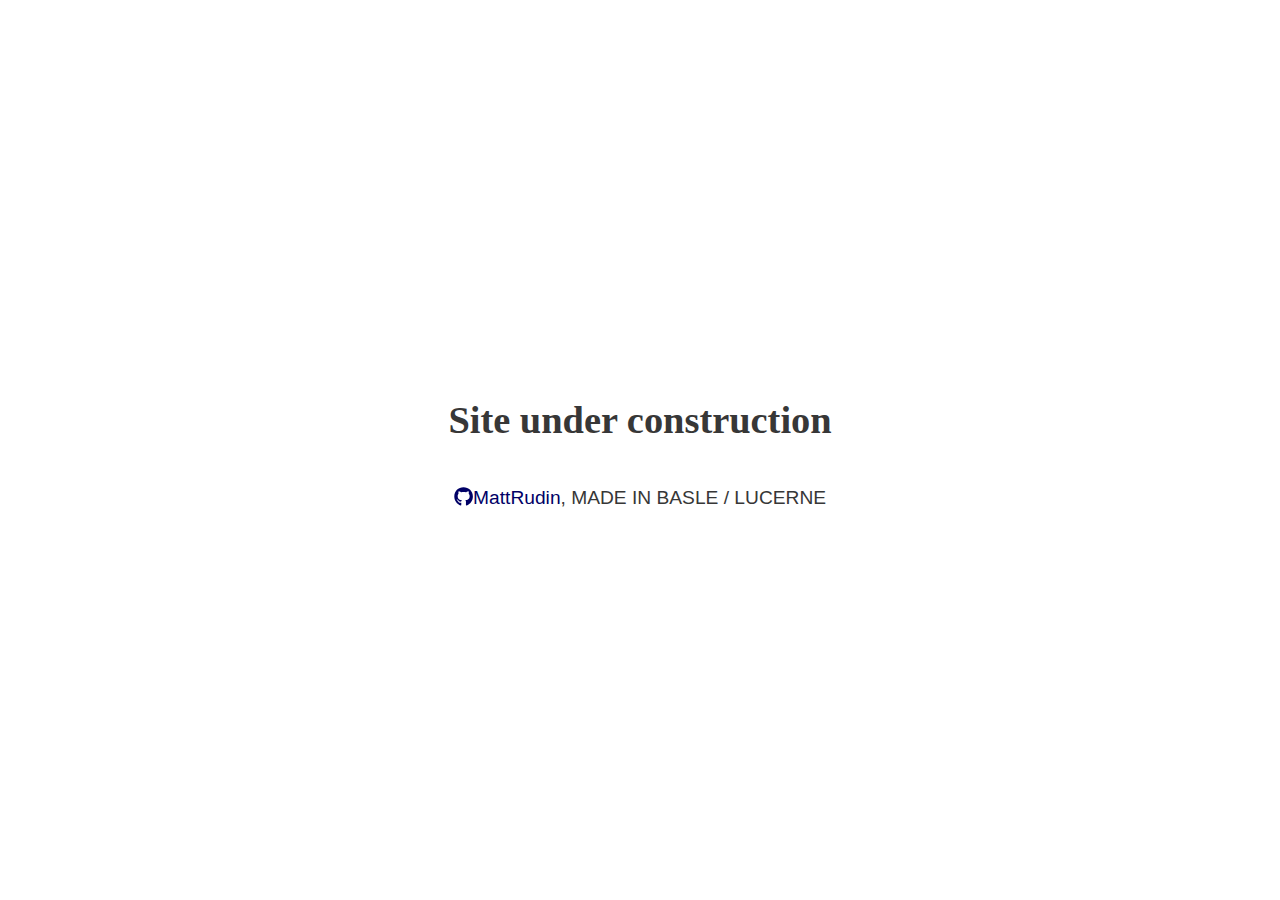
<file: index.html>
<!DOCTYPE html><html lang="en"><head><meta charSet="utf-8"/><meta http-equiv="x-ua-compatible" content="ie=edge"/><meta name="viewport" content="width=device-width, initial-scale=1, shrink-to-fit=no"/><style data-href="/0.42e7054f272f1a7a0ace.css">.svg-inline--fa,svg:not(:root).svg-inline--fa{overflow:visible}.svg-inline--fa{display:inline-block;font-size:inherit;height:1em;vertical-align:-.125em}.svg-inline--fa.fa-lg{vertical-align:-.225em}.svg-inline--fa.fa-w-1{width:.0625em}.svg-inline--fa.fa-w-2{width:.125em}.svg-inline--fa.fa-w-3{width:.1875em}.svg-inline--fa.fa-w-4{width:.25em}.svg-inline--fa.fa-w-5{width:.3125em}.svg-inline--fa.fa-w-6{width:.375em}.svg-inline--fa.fa-w-7{width:.4375em}.svg-inline--fa.fa-w-8{width:.5em}.svg-inline--fa.fa-w-9{width:.5625em}.svg-inline--fa.fa-w-10{width:.625em}.svg-inline--fa.fa-w-11{width:.6875em}.svg-inline--fa.fa-w-12{width:.75em}.svg-inline--fa.fa-w-13{width:.8125em}.svg-inline--fa.fa-w-14{width:.875em}.svg-inline--fa.fa-w-15{width:.9375em}.svg-inline--fa.fa-w-16{width:1em}.svg-inline--fa.fa-w-17{width:1.0625em}.svg-inline--fa.fa-w-18{width:1.125em}.svg-inline--fa.fa-w-19{width:1.1875em}.svg-inline--fa.fa-w-20{width:1.25em}.svg-inline--fa.fa-pull-left{margin-right:.3em;width:auto}.svg-inline--fa.fa-pull-right{margin-left:.3em;width:auto}.svg-inline--fa.fa-border{height:1.5em}.svg-inline--fa.fa-li{width:2em}.svg-inline--fa.fa-fw{width:1.25em}.fa-layers svg.svg-inline--fa{bottom:0;left:0;margin:auto;position:absolute;right:0;top:0}.fa-layers{display:inline-block;height:1em;position:relative;text-align:center;vertical-align:-.125em;width:1em}.fa-layers svg.svg-inline--fa{-webkit-transform-origin:center center;transform-origin:center center}.fa-layers-counter,.fa-layers-text{display:inline-block;position:absolute;text-align:center}.fa-layers-text{left:50%;top:50%;-webkit-transform:translate(-50%,-50%);transform:translate(-50%,-50%);-webkit-transform-origin:center center;transform-origin:center center}.fa-layers-counter{background-color:#ff253a;border-radius:1em;box-sizing:border-box;color:#fff;height:1.5em;line-height:1;max-width:5em;min-width:1.5em;overflow:hidden;padding:.25em;right:0;text-overflow:ellipsis;top:0;-webkit-transform:scale(.25);transform:scale(.25);-webkit-transform-origin:top right;transform-origin:top right}.fa-layers-bottom-right{bottom:0;right:0;top:auto;-webkit-transform:scale(.25);transform:scale(.25);-webkit-transform-origin:bottom right;transform-origin:bottom right}.fa-layers-bottom-left{bottom:0;left:0;right:auto;top:auto;-webkit-transform:scale(.25);transform:scale(.25);-webkit-transform-origin:bottom left;transform-origin:bottom left}.fa-layers-top-right{right:0;top:0;-webkit-transform:scale(.25);transform:scale(.25);-webkit-transform-origin:top right;transform-origin:top right}.fa-layers-top-left{left:0;right:auto;top:0;-webkit-transform:scale(.25);transform:scale(.25);-webkit-transform-origin:top left;transform-origin:top left}.fa-lg{font-size:1.33333em;line-height:.75em;vertical-align:-.0667em}.fa-xs{font-size:.75em}.fa-sm{font-size:.875em}.fa-1x{font-size:1em}.fa-2x{font-size:2em}.fa-3x{font-size:3em}.fa-4x{font-size:4em}.fa-5x{font-size:5em}.fa-6x{font-size:6em}.fa-7x{font-size:7em}.fa-8x{font-size:8em}.fa-9x{font-size:9em}.fa-10x{font-size:10em}.fa-fw{text-align:center;width:1.25em}.fa-ul{list-style-type:none;margin-left:2.5em;padding-left:0}.fa-ul>li{position:relative}.fa-li{left:-2em;position:absolute;text-align:center;width:2em;line-height:inherit}.fa-border{border:.08em solid #eee;border-radius:.1em;padding:.2em .25em .15em}.fa-pull-left{float:left}.fa-pull-right{float:right}.fa.fa-pull-left,.fab.fa-pull-left,.fal.fa-pull-left,.far.fa-pull-left,.fas.fa-pull-left{margin-right:.3em}.fa.fa-pull-right,.fab.fa-pull-right,.fal.fa-pull-right,.far.fa-pull-right,.fas.fa-pull-right{margin-left:.3em}.fa-spin{-webkit-animation:fa-spin 2s linear infinite;animation:fa-spin 2s linear infinite}.fa-pulse{-webkit-animation:fa-spin 1s steps(8) infinite;animation:fa-spin 1s steps(8) infinite}@-webkit-keyframes fa-spin{0%{-webkit-transform:rotate(0deg);transform:rotate(0deg)}to{-webkit-transform:rotate(1turn);transform:rotate(1turn)}}@keyframes fa-spin{0%{-webkit-transform:rotate(0deg);transform:rotate(0deg)}to{-webkit-transform:rotate(1turn);transform:rotate(1turn)}}.fa-rotate-90{-ms-filter:"progid:DXImageTransform.Microsoft.BasicImage(rotation=1)";-webkit-transform:rotate(90deg);transform:rotate(90deg)}.fa-rotate-180{-ms-filter:"progid:DXImageTransform.Microsoft.BasicImage(rotation=2)";-webkit-transform:rotate(180deg);transform:rotate(180deg)}.fa-rotate-270{-ms-filter:"progid:DXImageTransform.Microsoft.BasicImage(rotation=3)";-webkit-transform:rotate(270deg);transform:rotate(270deg)}.fa-flip-horizontal{-ms-filter:"progid:DXImageTransform.Microsoft.BasicImage(rotation=0, mirror=1)";-webkit-transform:scaleX(-1);transform:scaleX(-1)}.fa-flip-vertical{-webkit-transform:scaleY(-1);transform:scaleY(-1)}.fa-flip-horizontal.fa-flip-vertical,.fa-flip-vertical{-ms-filter:"progid:DXImageTransform.Microsoft.BasicImage(rotation=2, mirror=1)"}.fa-flip-horizontal.fa-flip-vertical{-webkit-transform:scale(-1);transform:scale(-1)}:root .fa-flip-horizontal,:root .fa-flip-vertical,:root .fa-rotate-90,:root .fa-rotate-180,:root .fa-rotate-270{-webkit-filter:none;filter:none}.fa-stack{display:inline-block;height:2em;position:relative;width:2.5em}.fa-stack-1x,.fa-stack-2x{bottom:0;left:0;margin:auto;position:absolute;right:0;top:0}.svg-inline--fa.fa-stack-1x{height:1em;width:1.25em}.svg-inline--fa.fa-stack-2x{height:2em;width:2.5em}.fa-inverse{color:#fff}.sr-only{border:0;clip:rect(0,0,0,0);height:1px;margin:-1px;overflow:hidden;padding:0;position:absolute;width:1px}.sr-only-focusable:active,.sr-only-focusable:focus{clip:auto;height:auto;margin:0;overflow:visible;position:static;width:auto}</style><style data-href="/component---src-pages-index-js.9992fa1272cfb92b0339.css">body{margin:0}</style><meta name="generator" content="Gatsby 2.0.76"/><title data-react-helmet="true">Home | MattRudin</title><meta data-react-helmet="true" name="description" content="Homepage of Matthias Rudin."/><meta data-react-helmet="true" property="og:title" content="Home"/><meta data-react-helmet="true" property="og:description" content="Homepage of Matthias Rudin."/><meta data-react-helmet="true" property="og:type" content="website"/><meta data-react-helmet="true" name="twitter:card" content="summary"/><meta data-react-helmet="true" name="twitter:creator" content="@gatsbyjs"/><meta data-react-helmet="true" name="twitter:title" content="Home"/><meta data-react-helmet="true" name="twitter:description" content="Homepage of Matthias Rudin."/><meta data-react-helmet="true" name="keywords" content="MattRudin, Matthias Rudin, react"/><style data-styled="koxBok" data-styled-version="4.1.3">
/* sc-component-id: layout__LayoutWrapper-ii2kc2-0 */
.koxBok{font-family:sans-serif;font-size:80%;color:#373737;display:-webkit-box;display:-webkit-flex;display:-ms-flexbox;display:flex;-webkit-flex-direction:column;-ms-flex-direction:column;flex-direction:column;-webkit-box-pack:center;-webkit-justify-content:center;-ms-flex-pack:center;justify-content:center;-webkit-align-items:center;-webkit-box-align:center;-ms-flex-align:center;align-items:center;height:100vh;} .koxBok h1{font-family:Segoe UI;font-weight:700;font-size:2em;} .koxBok a{-webkit-text-decoration:none;text-decoration:none;color:#000066;} @media only screen and (min-width:600px){.koxBok{font-size:120%;}}</style><link rel="manifest" href="/manifest.webmanifest"/><meta name="theme-color" content="#2b579a"/><link as="script" rel="preload" href="/component---src-pages-index-js-b67a6aa6a14f90c98f27.js"/><link as="script" rel="preload" href="/0-9706f8ad0c0a2935af85.js"/><link as="script" rel="preload" href="/app-103a0b9a63822505c6ea.js"/><link as="script" rel="preload" href="/webpack-runtime-379a76b5229c9ca7491d.js"/><link as="fetch" rel="preload" href="/static/d/173/path---index-6a9-NZuapzHg3X9TaN1iIixfv1W23E.json" crossOrigin="use-credentials"/></head><body><div id="___gatsby"><div style="outline:none" tabindex="-1" role="group"><div class="layout__LayoutWrapper-ii2kc2-0 koxBok"><h1>Site under construction</h1><footer><p><a href="https://github.com/mattrudin" target="_blank" rel="noopener noreferrer"><svg aria-hidden="true" data-prefix="fab" data-icon="github" class="svg-inline--fa fa-github fa-w-16 fa-1x " role="img" xmlns="http://www.w3.org/2000/svg" viewBox="0 0 496 512"><path fill="currentColor" d="M165.9 397.4c0 2-2.3 3.6-5.2 3.6-3.3.3-5.6-1.3-5.6-3.6 0-2 2.3-3.6 5.2-3.6 3-.3 5.6 1.3 5.6 3.6zm-31.1-4.5c-.7 2 1.3 4.3 4.3 4.9 2.6 1 5.6 0 6.2-2s-1.3-4.3-4.3-5.2c-2.6-.7-5.5.3-6.2 2.3zm44.2-1.7c-2.9.7-4.9 2.6-4.6 4.9.3 2 2.9 3.3 5.9 2.6 2.9-.7 4.9-2.6 4.6-4.6-.3-1.9-3-3.2-5.9-2.9zM244.8 8C106.1 8 0 113.3 0 252c0 110.9 69.8 205.8 169.5 239.2 12.8 2.3 17.3-5.6 17.3-12.1 0-6.2-.3-40.4-.3-61.4 0 0-70 15-84.7-29.8 0 0-11.4-29.1-27.8-36.6 0 0-22.9-15.7 1.6-15.4 0 0 24.9 2 38.6 25.8 21.9 38.6 58.6 27.5 72.9 20.9 2.3-16 8.8-27.1 16-33.7-55.9-6.2-112.3-14.3-112.3-110.5 0-27.5 7.6-41.3 23.6-58.9-2.6-6.5-11.1-33.3 2.6-67.9 20.9-6.5 69 27 69 27 20-5.6 41.5-8.5 62.8-8.5s42.8 2.9 62.8 8.5c0 0 48.1-33.6 69-27 13.7 34.7 5.2 61.4 2.6 67.9 16 17.7 25.8 31.5 25.8 58.9 0 96.5-58.9 104.2-114.8 110.5 9.2 7.9 17 22.9 17 46.4 0 33.7-.3 75.4-.3 83.6 0 6.5 4.6 14.4 17.3 12.1C428.2 457.8 496 362.9 496 252 496 113.3 383.5 8 244.8 8zM97.2 352.9c-1.3 1-1 3.3.7 5.2 1.6 1.6 3.9 2.3 5.2 1 1.3-1 1-3.3-.7-5.2-1.6-1.6-3.9-2.3-5.2-1zm-10.8-8.1c-.7 1.3.3 2.9 2.3 3.9 1.6 1 3.6.7 4.3-.7.7-1.3-.3-2.9-2.3-3.9-2-.6-3.6-.3-4.3.7zm32.4 35.6c-1.6 1.3-1 4.3 1.3 6.2 2.3 2.3 5.2 2.6 6.5 1 1.3-1.3.7-4.3-1.3-6.2-2.2-2.3-5.2-2.6-6.5-1zm-11.4-14.7c-1.6 1-1.6 3.6 0 5.9 1.6 2.3 4.3 3.3 5.6 2.3 1.6-1.3 1.6-3.9 0-6.2-1.4-2.3-4-3.3-5.6-2z"></path></svg>MattRudin</a>, MADE IN BASLE / LUCERNE</p></footer></div></div></div><script id="gatsby-script-loader">/*<![CDATA[*/window.page={"componentChunkName":"component---src-pages-index-js","jsonName":"index","path":"/"};window.dataPath="173/path---index-6a9-NZuapzHg3X9TaN1iIixfv1W23E";/*]]>*/</script><script id="gatsby-chunk-mapping">/*<![CDATA[*/window.___chunkMapping={"app":["/app-103a0b9a63822505c6ea.js"],"component---src-pages-404-js":["/component---src-pages-404-js.9992fa1272cfb92b0339.css","/component---src-pages-404-js-a99bc98f062f185a4957.js"],"component---src-pages-index-js":["/component---src-pages-index-js.9992fa1272cfb92b0339.css","/component---src-pages-index-js-b67a6aa6a14f90c98f27.js"],"pages-manifest":["/pages-manifest-6f6c8f2257cbbf067272.js"]};/*]]>*/</script><script src="/webpack-runtime-379a76b5229c9ca7491d.js" async=""></script><script src="/app-103a0b9a63822505c6ea.js" async=""></script><script src="/0-9706f8ad0c0a2935af85.js" async=""></script><script src="/component---src-pages-index-js-b67a6aa6a14f90c98f27.js" async=""></script></body></html>
</file>
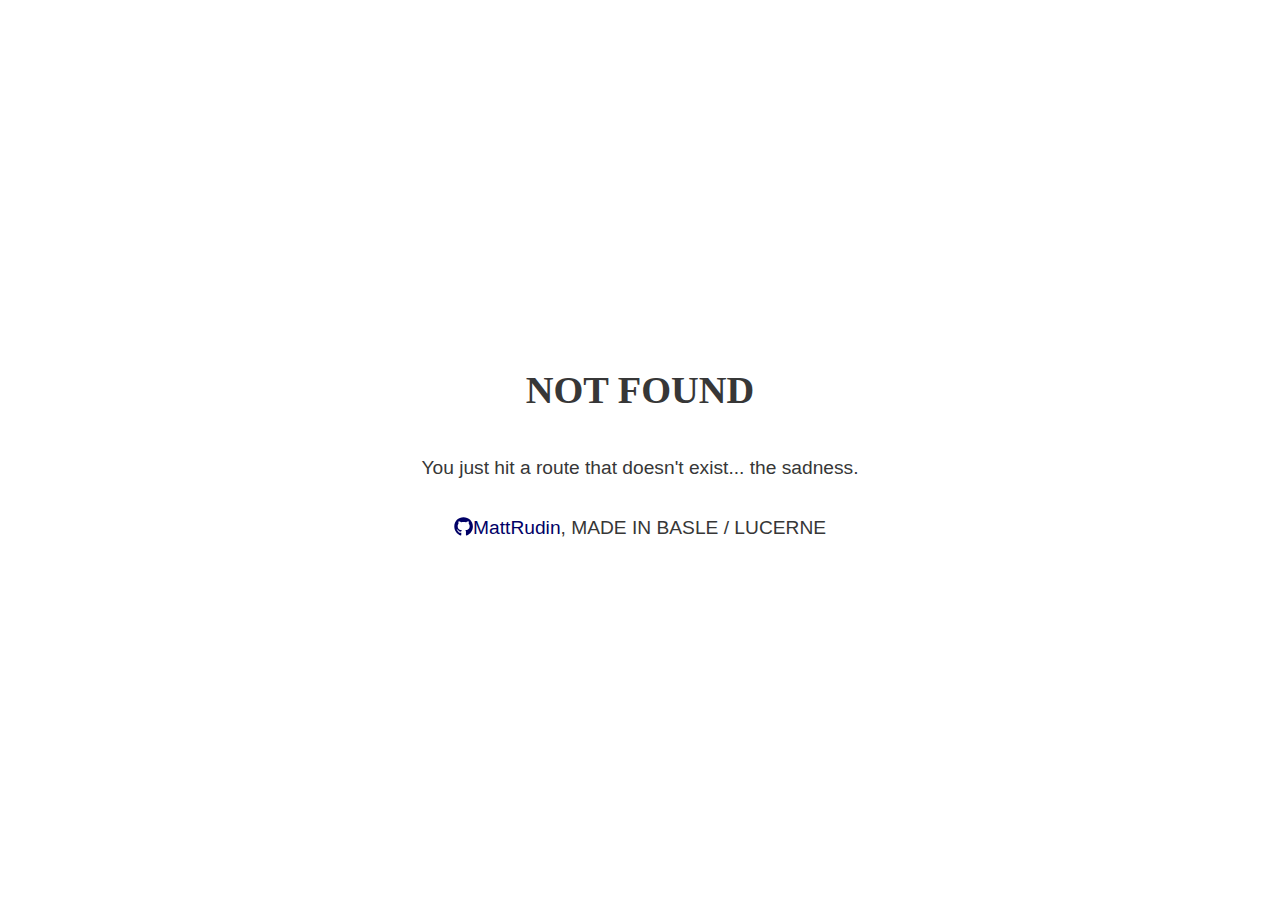
<file: 404/index.html>
<!DOCTYPE html><html lang="en"><head><meta charSet="utf-8"/><meta http-equiv="x-ua-compatible" content="ie=edge"/><meta name="viewport" content="width=device-width, initial-scale=1, shrink-to-fit=no"/><style data-href="/0.42e7054f272f1a7a0ace.css">.svg-inline--fa,svg:not(:root).svg-inline--fa{overflow:visible}.svg-inline--fa{display:inline-block;font-size:inherit;height:1em;vertical-align:-.125em}.svg-inline--fa.fa-lg{vertical-align:-.225em}.svg-inline--fa.fa-w-1{width:.0625em}.svg-inline--fa.fa-w-2{width:.125em}.svg-inline--fa.fa-w-3{width:.1875em}.svg-inline--fa.fa-w-4{width:.25em}.svg-inline--fa.fa-w-5{width:.3125em}.svg-inline--fa.fa-w-6{width:.375em}.svg-inline--fa.fa-w-7{width:.4375em}.svg-inline--fa.fa-w-8{width:.5em}.svg-inline--fa.fa-w-9{width:.5625em}.svg-inline--fa.fa-w-10{width:.625em}.svg-inline--fa.fa-w-11{width:.6875em}.svg-inline--fa.fa-w-12{width:.75em}.svg-inline--fa.fa-w-13{width:.8125em}.svg-inline--fa.fa-w-14{width:.875em}.svg-inline--fa.fa-w-15{width:.9375em}.svg-inline--fa.fa-w-16{width:1em}.svg-inline--fa.fa-w-17{width:1.0625em}.svg-inline--fa.fa-w-18{width:1.125em}.svg-inline--fa.fa-w-19{width:1.1875em}.svg-inline--fa.fa-w-20{width:1.25em}.svg-inline--fa.fa-pull-left{margin-right:.3em;width:auto}.svg-inline--fa.fa-pull-right{margin-left:.3em;width:auto}.svg-inline--fa.fa-border{height:1.5em}.svg-inline--fa.fa-li{width:2em}.svg-inline--fa.fa-fw{width:1.25em}.fa-layers svg.svg-inline--fa{bottom:0;left:0;margin:auto;position:absolute;right:0;top:0}.fa-layers{display:inline-block;height:1em;position:relative;text-align:center;vertical-align:-.125em;width:1em}.fa-layers svg.svg-inline--fa{-webkit-transform-origin:center center;transform-origin:center center}.fa-layers-counter,.fa-layers-text{display:inline-block;position:absolute;text-align:center}.fa-layers-text{left:50%;top:50%;-webkit-transform:translate(-50%,-50%);transform:translate(-50%,-50%);-webkit-transform-origin:center center;transform-origin:center center}.fa-layers-counter{background-color:#ff253a;border-radius:1em;box-sizing:border-box;color:#fff;height:1.5em;line-height:1;max-width:5em;min-width:1.5em;overflow:hidden;padding:.25em;right:0;text-overflow:ellipsis;top:0;-webkit-transform:scale(.25);transform:scale(.25);-webkit-transform-origin:top right;transform-origin:top right}.fa-layers-bottom-right{bottom:0;right:0;top:auto;-webkit-transform:scale(.25);transform:scale(.25);-webkit-transform-origin:bottom right;transform-origin:bottom right}.fa-layers-bottom-left{bottom:0;left:0;right:auto;top:auto;-webkit-transform:scale(.25);transform:scale(.25);-webkit-transform-origin:bottom left;transform-origin:bottom left}.fa-layers-top-right{right:0;top:0;-webkit-transform:scale(.25);transform:scale(.25);-webkit-transform-origin:top right;transform-origin:top right}.fa-layers-top-left{left:0;right:auto;top:0;-webkit-transform:scale(.25);transform:scale(.25);-webkit-transform-origin:top left;transform-origin:top left}.fa-lg{font-size:1.33333em;line-height:.75em;vertical-align:-.0667em}.fa-xs{font-size:.75em}.fa-sm{font-size:.875em}.fa-1x{font-size:1em}.fa-2x{font-size:2em}.fa-3x{font-size:3em}.fa-4x{font-size:4em}.fa-5x{font-size:5em}.fa-6x{font-size:6em}.fa-7x{font-size:7em}.fa-8x{font-size:8em}.fa-9x{font-size:9em}.fa-10x{font-size:10em}.fa-fw{text-align:center;width:1.25em}.fa-ul{list-style-type:none;margin-left:2.5em;padding-left:0}.fa-ul>li{position:relative}.fa-li{left:-2em;position:absolute;text-align:center;width:2em;line-height:inherit}.fa-border{border:.08em solid #eee;border-radius:.1em;padding:.2em .25em .15em}.fa-pull-left{float:left}.fa-pull-right{float:right}.fa.fa-pull-left,.fab.fa-pull-left,.fal.fa-pull-left,.far.fa-pull-left,.fas.fa-pull-left{margin-right:.3em}.fa.fa-pull-right,.fab.fa-pull-right,.fal.fa-pull-right,.far.fa-pull-right,.fas.fa-pull-right{margin-left:.3em}.fa-spin{-webkit-animation:fa-spin 2s linear infinite;animation:fa-spin 2s linear infinite}.fa-pulse{-webkit-animation:fa-spin 1s steps(8) infinite;animation:fa-spin 1s steps(8) infinite}@-webkit-keyframes fa-spin{0%{-webkit-transform:rotate(0deg);transform:rotate(0deg)}to{-webkit-transform:rotate(1turn);transform:rotate(1turn)}}@keyframes fa-spin{0%{-webkit-transform:rotate(0deg);transform:rotate(0deg)}to{-webkit-transform:rotate(1turn);transform:rotate(1turn)}}.fa-rotate-90{-ms-filter:"progid:DXImageTransform.Microsoft.BasicImage(rotation=1)";-webkit-transform:rotate(90deg);transform:rotate(90deg)}.fa-rotate-180{-ms-filter:"progid:DXImageTransform.Microsoft.BasicImage(rotation=2)";-webkit-transform:rotate(180deg);transform:rotate(180deg)}.fa-rotate-270{-ms-filter:"progid:DXImageTransform.Microsoft.BasicImage(rotation=3)";-webkit-transform:rotate(270deg);transform:rotate(270deg)}.fa-flip-horizontal{-ms-filter:"progid:DXImageTransform.Microsoft.BasicImage(rotation=0, mirror=1)";-webkit-transform:scaleX(-1);transform:scaleX(-1)}.fa-flip-vertical{-webkit-transform:scaleY(-1);transform:scaleY(-1)}.fa-flip-horizontal.fa-flip-vertical,.fa-flip-vertical{-ms-filter:"progid:DXImageTransform.Microsoft.BasicImage(rotation=2, mirror=1)"}.fa-flip-horizontal.fa-flip-vertical{-webkit-transform:scale(-1);transform:scale(-1)}:root .fa-flip-horizontal,:root .fa-flip-vertical,:root .fa-rotate-90,:root .fa-rotate-180,:root .fa-rotate-270{-webkit-filter:none;filter:none}.fa-stack{display:inline-block;height:2em;position:relative;width:2.5em}.fa-stack-1x,.fa-stack-2x{bottom:0;left:0;margin:auto;position:absolute;right:0;top:0}.svg-inline--fa.fa-stack-1x{height:1em;width:1.25em}.svg-inline--fa.fa-stack-2x{height:2em;width:2.5em}.fa-inverse{color:#fff}.sr-only{border:0;clip:rect(0,0,0,0);height:1px;margin:-1px;overflow:hidden;padding:0;position:absolute;width:1px}.sr-only-focusable:active,.sr-only-focusable:focus{clip:auto;height:auto;margin:0;overflow:visible;position:static;width:auto}</style><style data-href="/component---src-pages-404-js.9992fa1272cfb92b0339.css">body{margin:0}</style><meta name="generator" content="Gatsby 2.0.76"/><title data-react-helmet="true">404: Not found | MattRudin</title><meta data-react-helmet="true" name="description" content="Homepage of Matthias Rudin."/><meta data-react-helmet="true" property="og:title" content="404: Not found"/><meta data-react-helmet="true" property="og:description" content="Homepage of Matthias Rudin."/><meta data-react-helmet="true" property="og:type" content="website"/><meta data-react-helmet="true" name="twitter:card" content="summary"/><meta data-react-helmet="true" name="twitter:creator" content="@gatsbyjs"/><meta data-react-helmet="true" name="twitter:title" content="404: Not found"/><meta data-react-helmet="true" name="twitter:description" content="Homepage of Matthias Rudin."/><style data-styled="koxBok" data-styled-version="4.1.3">
/* sc-component-id: layout__LayoutWrapper-ii2kc2-0 */
.koxBok{font-family:sans-serif;font-size:80%;color:#373737;display:-webkit-box;display:-webkit-flex;display:-ms-flexbox;display:flex;-webkit-flex-direction:column;-ms-flex-direction:column;flex-direction:column;-webkit-box-pack:center;-webkit-justify-content:center;-ms-flex-pack:center;justify-content:center;-webkit-align-items:center;-webkit-box-align:center;-ms-flex-align:center;align-items:center;height:100vh;} .koxBok h1{font-family:Segoe UI;font-weight:700;font-size:2em;} .koxBok a{-webkit-text-decoration:none;text-decoration:none;color:#000066;} @media only screen and (min-width:600px){.koxBok{font-size:120%;}}</style><link rel="manifest" href="/manifest.webmanifest"/><meta name="theme-color" content="#2b579a"/><link as="script" rel="preload" href="/component---src-pages-404-js-a99bc98f062f185a4957.js"/><link as="script" rel="preload" href="/0-9706f8ad0c0a2935af85.js"/><link as="script" rel="preload" href="/app-103a0b9a63822505c6ea.js"/><link as="script" rel="preload" href="/webpack-runtime-379a76b5229c9ca7491d.js"/><link as="fetch" rel="preload" href="/static/d/44/path---404-22-d-bce-NZuapzHg3X9TaN1iIixfv1W23E.json" crossOrigin="use-credentials"/></head><body><div id="___gatsby"><div style="outline:none" tabindex="-1" role="group"><div class="layout__LayoutWrapper-ii2kc2-0 koxBok"><h1>NOT FOUND</h1><p>You just hit a route that doesn&#x27;t exist... the sadness.</p><footer><p><a href="https://github.com/mattrudin" target="_blank" rel="noopener noreferrer"><svg aria-hidden="true" data-prefix="fab" data-icon="github" class="svg-inline--fa fa-github fa-w-16 fa-1x " role="img" xmlns="http://www.w3.org/2000/svg" viewBox="0 0 496 512"><path fill="currentColor" d="M165.9 397.4c0 2-2.3 3.6-5.2 3.6-3.3.3-5.6-1.3-5.6-3.6 0-2 2.3-3.6 5.2-3.6 3-.3 5.6 1.3 5.6 3.6zm-31.1-4.5c-.7 2 1.3 4.3 4.3 4.9 2.6 1 5.6 0 6.2-2s-1.3-4.3-4.3-5.2c-2.6-.7-5.5.3-6.2 2.3zm44.2-1.7c-2.9.7-4.9 2.6-4.6 4.9.3 2 2.9 3.3 5.9 2.6 2.9-.7 4.9-2.6 4.6-4.6-.3-1.9-3-3.2-5.9-2.9zM244.8 8C106.1 8 0 113.3 0 252c0 110.9 69.8 205.8 169.5 239.2 12.8 2.3 17.3-5.6 17.3-12.1 0-6.2-.3-40.4-.3-61.4 0 0-70 15-84.7-29.8 0 0-11.4-29.1-27.8-36.6 0 0-22.9-15.7 1.6-15.4 0 0 24.9 2 38.6 25.8 21.9 38.6 58.6 27.5 72.9 20.9 2.3-16 8.8-27.1 16-33.7-55.9-6.2-112.3-14.3-112.3-110.5 0-27.5 7.6-41.3 23.6-58.9-2.6-6.5-11.1-33.3 2.6-67.9 20.9-6.5 69 27 69 27 20-5.6 41.5-8.5 62.8-8.5s42.8 2.9 62.8 8.5c0 0 48.1-33.6 69-27 13.7 34.7 5.2 61.4 2.6 67.9 16 17.7 25.8 31.5 25.8 58.9 0 96.5-58.9 104.2-114.8 110.5 9.2 7.9 17 22.9 17 46.4 0 33.7-.3 75.4-.3 83.6 0 6.5 4.6 14.4 17.3 12.1C428.2 457.8 496 362.9 496 252 496 113.3 383.5 8 244.8 8zM97.2 352.9c-1.3 1-1 3.3.7 5.2 1.6 1.6 3.9 2.3 5.2 1 1.3-1 1-3.3-.7-5.2-1.6-1.6-3.9-2.3-5.2-1zm-10.8-8.1c-.7 1.3.3 2.9 2.3 3.9 1.6 1 3.6.7 4.3-.7.7-1.3-.3-2.9-2.3-3.9-2-.6-3.6-.3-4.3.7zm32.4 35.6c-1.6 1.3-1 4.3 1.3 6.2 2.3 2.3 5.2 2.6 6.5 1 1.3-1.3.7-4.3-1.3-6.2-2.2-2.3-5.2-2.6-6.5-1zm-11.4-14.7c-1.6 1-1.6 3.6 0 5.9 1.6 2.3 4.3 3.3 5.6 2.3 1.6-1.3 1.6-3.9 0-6.2-1.4-2.3-4-3.3-5.6-2z"></path></svg>MattRudin</a>, MADE IN BASLE / LUCERNE</p></footer></div></div></div><script id="gatsby-script-loader">/*<![CDATA[*/window.page={"componentChunkName":"component---src-pages-404-js","jsonName":"404-22d","path":"/404/"};window.dataPath="44/path---404-22-d-bce-NZuapzHg3X9TaN1iIixfv1W23E";/*]]>*/</script><script id="gatsby-chunk-mapping">/*<![CDATA[*/window.___chunkMapping={"app":["/app-103a0b9a63822505c6ea.js"],"component---src-pages-404-js":["/component---src-pages-404-js.9992fa1272cfb92b0339.css","/component---src-pages-404-js-a99bc98f062f185a4957.js"],"component---src-pages-index-js":["/component---src-pages-index-js.9992fa1272cfb92b0339.css","/component---src-pages-index-js-b67a6aa6a14f90c98f27.js"],"pages-manifest":["/pages-manifest-6f6c8f2257cbbf067272.js"]};/*]]>*/</script><script src="/webpack-runtime-379a76b5229c9ca7491d.js" async=""></script><script src="/app-103a0b9a63822505c6ea.js" async=""></script><script src="/0-9706f8ad0c0a2935af85.js" async=""></script><script src="/component---src-pages-404-js-a99bc98f062f185a4957.js" async=""></script></body></html>
</file>
